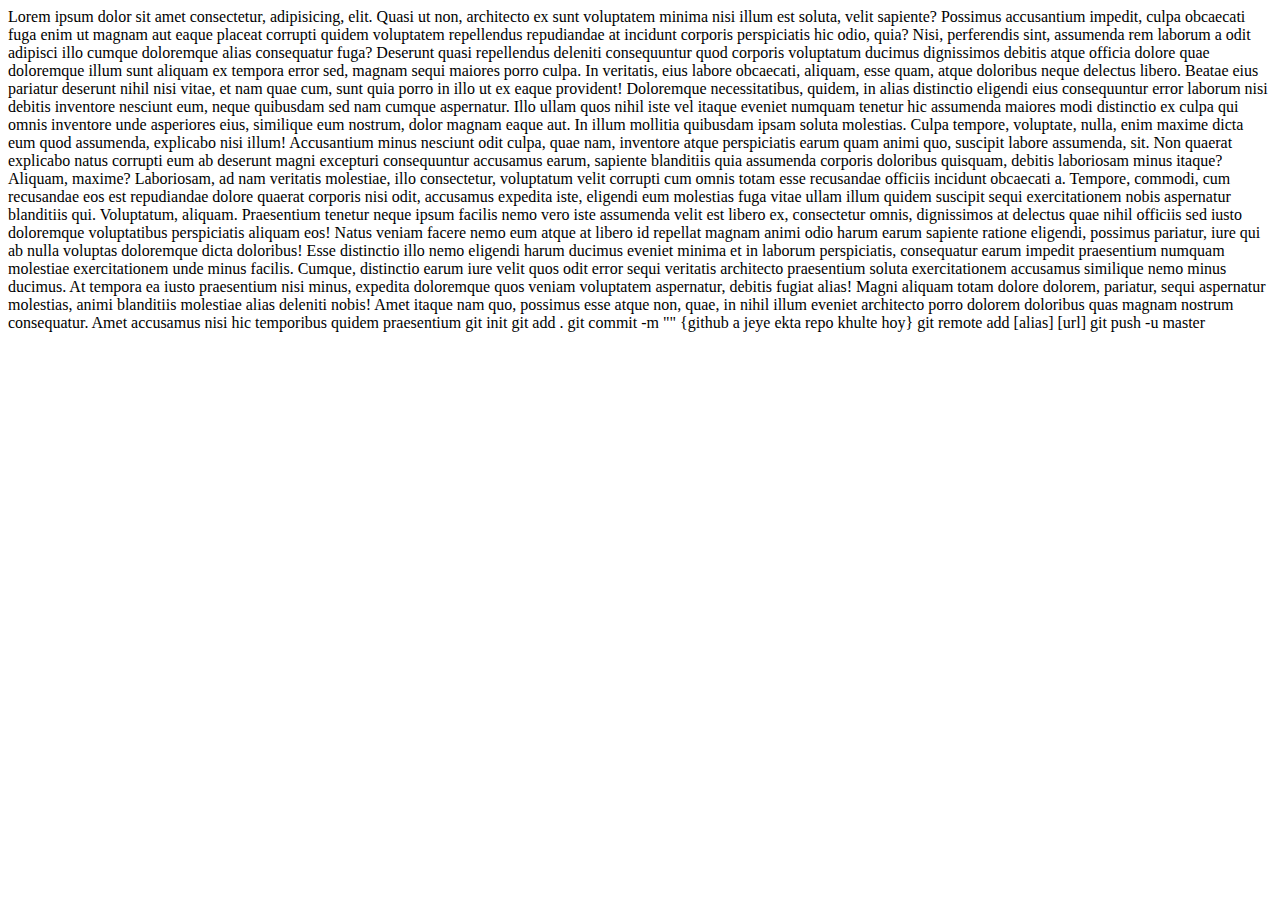
<file: about.html>
<!DOCTYPE html>
<html lang="en">
<head>
	<meta charset="UTF-8">
	<meta name="viewport" content="width=device-width, initial-scale=1.0">
	<title>Document</title>
</head>
<body>
	Lorem ipsum dolor sit amet consectetur, adipisicing, elit. Quasi ut non, architecto ex sunt voluptatem minima nisi illum est soluta, velit sapiente? Possimus accusantium impedit, culpa obcaecati fuga enim ut magnam aut eaque placeat corrupti quidem voluptatem repellendus repudiandae at incidunt corporis perspiciatis hic odio, quia? Nisi, perferendis sint, assumenda rem laborum a odit adipisci illo cumque doloremque alias consequatur fuga? Deserunt quasi repellendus deleniti consequuntur quod corporis voluptatum ducimus dignissimos debitis atque officia dolore quae doloremque illum sunt aliquam ex tempora error sed, magnam sequi maiores porro culpa. In veritatis, eius labore obcaecati, aliquam, esse quam, atque doloribus neque delectus libero. Beatae eius pariatur deserunt nihil nisi vitae, et nam quae cum, sunt quia porro in illo ut ex eaque provident! Doloremque necessitatibus, quidem, in alias distinctio eligendi eius consequuntur error laborum nisi debitis inventore nesciunt eum, neque quibusdam sed nam cumque aspernatur. Illo ullam quos nihil iste vel itaque eveniet numquam tenetur hic assumenda maiores modi distinctio ex culpa qui omnis inventore unde asperiores eius, similique eum nostrum, dolor magnam eaque aut. In illum mollitia quibusdam ipsam soluta molestias. Culpa tempore, voluptate, nulla, enim maxime dicta eum quod assumenda, explicabo nisi illum! Accusantium minus nesciunt odit culpa, quae nam, inventore atque perspiciatis earum quam animi quo, suscipit labore assumenda, sit. Non quaerat explicabo natus corrupti eum ab deserunt magni excepturi consequuntur accusamus earum, sapiente blanditiis quia assumenda corporis doloribus quisquam, debitis laboriosam minus itaque? Aliquam, maxime? Laboriosam, ad nam veritatis molestiae, illo consectetur, voluptatum velit corrupti cum omnis totam esse recusandae officiis incidunt obcaecati a. Tempore, commodi, cum recusandae eos est repudiandae dolore quaerat corporis nisi odit, accusamus expedita iste, eligendi eum molestias fuga vitae ullam illum quidem suscipit sequi exercitationem nobis aspernatur blanditiis qui. Voluptatum, aliquam. Praesentium tenetur neque ipsum facilis nemo vero iste assumenda velit est libero ex, consectetur omnis, dignissimos at delectus quae nihil officiis sed iusto doloremque voluptatibus perspiciatis aliquam eos! Natus veniam facere nemo eum atque at libero id repellat magnam animi odio harum earum sapiente ratione eligendi, possimus pariatur, iure qui ab nulla voluptas doloremque dicta doloribus! Esse distinctio illo nemo eligendi harum ducimus eveniet minima et in laborum perspiciatis, consequatur earum impedit praesentium numquam molestiae exercitationem unde minus facilis. Cumque, distinctio earum iure velit quos odit error sequi veritatis architecto praesentium soluta exercitationem accusamus similique nemo minus ducimus. At tempora ea iusto praesentium nisi minus, expedita doloremque quos veniam voluptatem aspernatur, debitis fugiat alias! Magni aliquam totam dolore dolorem, pariatur, sequi aspernatur molestias, animi blanditiis molestiae alias deleniti nobis! Amet itaque nam quo, possimus esse atque non, quae, in nihil illum eveniet architecto porro dolorem doloribus quas magnam nostrum consequatur. Amet accusamus nisi hic temporibus quidem praesentium

</body>
</html>



git init



git add .
git commit -m ""

 {github a jeye ekta repo khulte hoy}

git remote add [alias] [url]
git push -u master
</file>
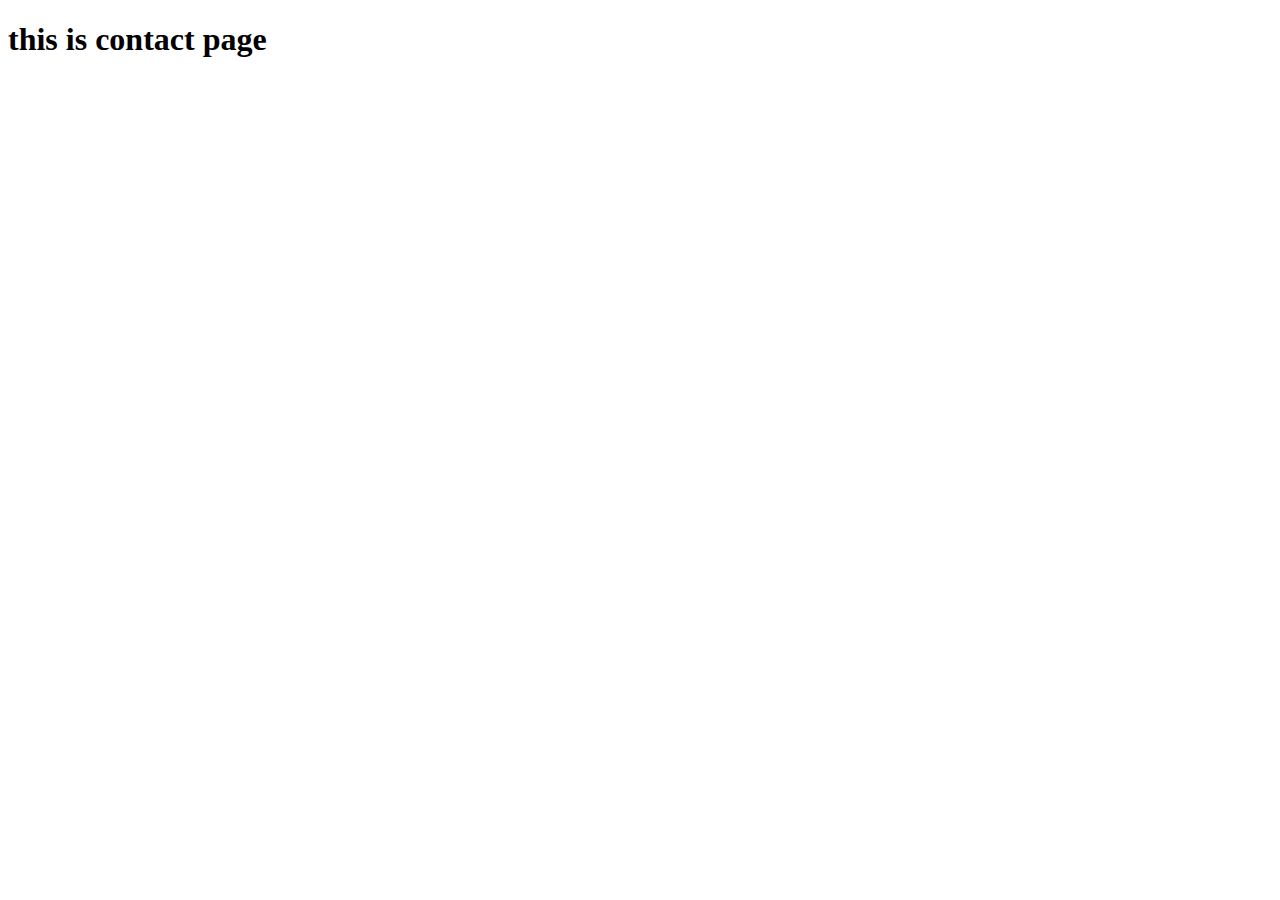
<file: contact.html>
<!DOCTYPE html>
<html lang="en">
<head>
	<meta charset="UTF-8">
	<meta name="viewport" content="width=device-width, initial-scale=1.0">
	<title>Document</title>
</head>
<body>
	<h1> this is contact page </h1>
</body>
</html>
</file>
